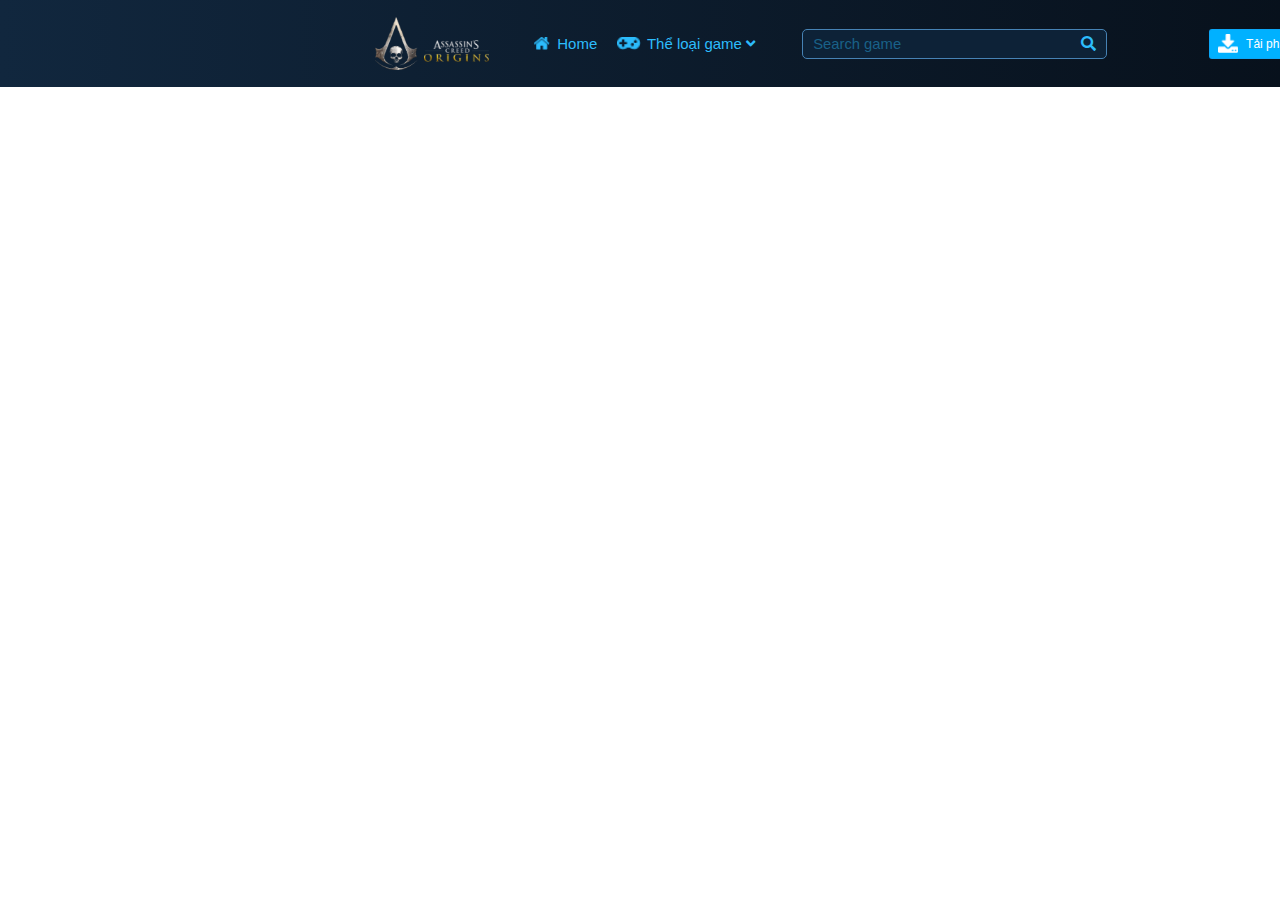
<file: baiTapGiuaKi/Home/test.html>
<!DOCTYPE html>
<html lang="en">

<head>
    <meta charset="UTF-8">
    <title>Test</title>
    <link rel="stylesheet" href="https://use.fontawesome.com/releases/v5.11.2/css/all.css">

    <style>
        * {
            margin: 0%;
            padding: 0%;
            border: 0px;
            box-sizing: border-box;
            font-family: Arial, Helvetica, sans-serif;
            color: white;
        }

        a {
            text-decoration: none;
        }

        ul {
            list-style: none;
        }

        /* placehold */
        /* Chrome, Opera, Safari */
        ::-webkit-input-placeholder {
            font-family: Arial, Helvetica, sans-serif;
            font-size: 14.8px;
            color: #196188;
        }

        /* Firefox 19+ */
        ::-moz-placeholder {
            font-style: italic;
        }

        /* IE 10+ */
        :-ms-input-placeholder {
            font-style: italic;
        }

        /* Firefox 18- */
        :-moz-placeholder {
            font-style: italic;
        }


        /* dùng chung */
        .clear-fix::after {
            clear: both;
            display: block;
            content: "";
        }


        /* header */

        .header {
            position: fixed;
            top: 0px;
            height: 87px;
            width: 1920px;
            padding: 0px 375px;
            background: linear-gradient(270deg, rgba(3, 6, 11, 1) 0%, rgba(17, 39, 62, 1) 100%);
            display: flex;
            align-items: center;
            z-index: 2;
        }

        .header>* {
            display: flex;
            align-items: center;
        }

        .header * {
            font-size: 15px;
            color: #2CBCFC;
            white-space: nowrap;
        }

        /* header logo  */
        .header-logo {
            margin-right: 45px;
        }

        /* header center */
        .header-center {
            margin-right: 47px;
        }

        .header-center img {
            height: 13px;
        }

        .header-home {
            margin: 0px 20px 0px 7px;
        }

        /* header menu */
        .header-menu {
            padding-left: 6px;
            cursor: pointer;
        }

        /* sub menu */
        .header-menu-sub {
            position: relative;
            display: none;
        }

        .header-sub-menu-game {
            position: absolute;
            top: 30px;
            left: -140px;
            border-radius: 4px;
            background: linear-gradient(270deg, rgba(3, 6, 11, 1) 0%, rgba(17, 39, 62, 1) 100%);
            padding: 20px;
            padding-right: 50px;
            display: flex;
        }

        .header-sub-menu-game>li {
            padding-right: 70px;
        }

        .sub-menu-item {
            display: block;
        }

        .sub-menu-item li {
            width: 100px;
        }

        .sub-menu-item a {
            display: block;
            font-size: 15px;
            line-height: 37px;
            color: #066899;
            transition: 0.2s ease-out;
        }

        .sub-menu-item a:hover {
            color: inherit;
            font-size: 16.5px;
        }

        /* header search */
        .header-search {
            padding-left: 10px;
            margin-right: 100px;
            height: 30px;
            width: 305px;
            border: 1px solid steelblue;
            border-radius: 5px;
            background-color: rgb(13, 34, 55);
        }

        .header-search-input {
            height: 100%;
            width: 88%;
            margin-right: 2%;
            font-size: 15px;
            background-color: rgba(0, 0, 0, 0);
            outline: 0px;
        }

        .header-btn-search {
            background-color: rgba(0, 0, 0, 0);
            outline: 0px;
        }

        /* header right */
        .header-btn {
            margin: 1.5px;
            border-radius: 3px;
            padding: 0px 8px;
            font-size: 12px;
            height: 30px;
            display: flex;
            align-content: center;
            -webkit-align-items: center;
            background-color: rgba(40, 135, 220, 0.15);
            border: 1px solid rgba(40, 135, 220, 0.25);
        }

        .header-btn i,
        .header-btn img {
            margin-right: 8px;
        }

        .btn-download {
            background-color: rgb(0, 177, 255);
            color: white;
        }

        .dots-btn {
            width: 22px;
            height: 22px;
            line-height: 22px;
            text-align: center;
            border-radius: 50%;
            background-color: red;
            border: 1px solid white;
            font-size: 13px;
            color: white;
            transform: translate(50%, -50%);
            position: absolute;

            top: 0;
            right: 0;
        }
    </style>
</head>

<body>
    <div class="container">


        <div class="header">

            <img src="icon/logo.png" class="header-logo">

            <div class="header-center">
                <img src="icon/home.png">
                <div class="header-home">
                    <a href="https://www.google.com.vn">Home</a>
                </div>
                <img src="icon/gamecata.png">

                <div class="header-menu" onclick="menuDropDow('header-menu-sub')">
                    Thể loại game
                    <i class="fas fa-angle-down"></i>
                </div>
                <div class="header-menu-sub" id="header-menu-sub">
                    <ul class="header-sub-menu-game">
                        <li>
                            <ul class="sub-menu-item">
                                <li><a href="https://www.google.com.vn">Hành động</a></li>
                                <li><a href="#">Bắn súng</a></li>
                                <li><a href="#">Game ARPG</a></li>
                                <li><a href="#">Game RPG</a></li>
                                <li><a href="#">Sport</a></li>
                            </ul>
                        </li>
                        <li>
                            <ul class="sub-menu-item">
                                <li><a href="#">Puzzle</a></li>
                                <li><a href="#">Racing</a></li>
                                <li><a href="#">Casual</a></li>
                                <li><a href="#">Strategy</a></li>
                                <li><a href="#">Adventure</a></li>
                            </ul>
                        </li>
                    </ul>
                </div>
            </div>

            <div>
                <form action="" class="header-search">
                    <input type="text" placeholder="Search game" class="header-search-input">
                    <button class="header-btn-search">
                        <i class="fas fa-search"></i>
                    </button>
                </form>
            </div>
            <div class="header-right">
                <a href="#" class="header-btn btn-download">
                    <img src="icon/download.png" height="19px">
                    Tải phần mềm
                </a>
                <a href="#" class="header-btn">
                    <img src="icon/account.png" height="19px">
                    <!-- <img src="https://tophinhanhdep.com/wp-content/uploads/2017/07/avatar-de-thuong-271x300.jpg" -->
                            height="19px" style="border-radius: 50%;">
                    My Account
                </a>
                <a href="#" class="header-btn" style="position: relative;">
                    <img src="icon/download.png" height="19px">
                    Giỏ Hàng
                    <div class="dots-btn">
                        1
                    </div>
                </a>
            </div>

        </div>

    </div>

    <script src="index.js"></script>

</body>

</html>
</file>
